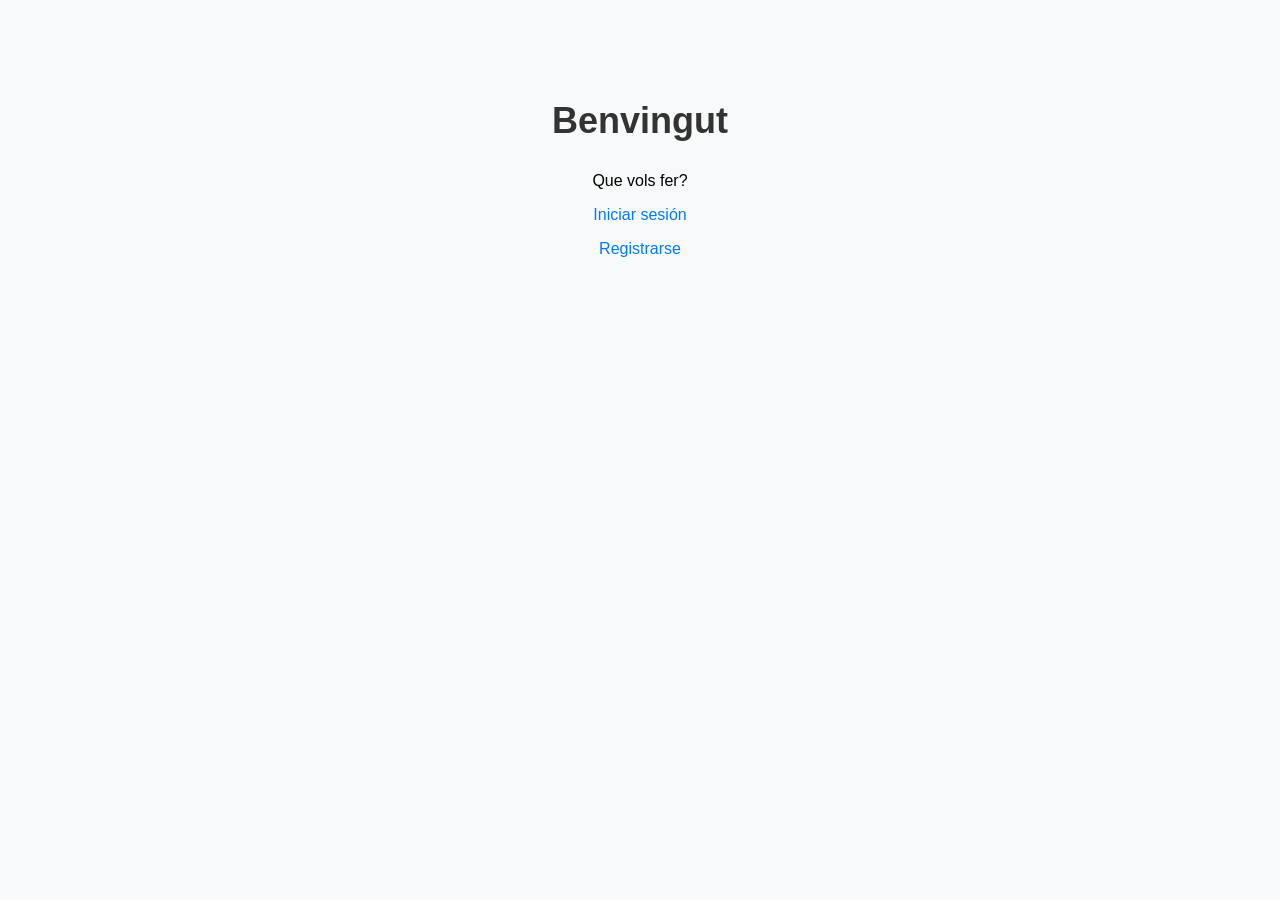
<file: Template/index.html>
<!DOCTYPE html>
<html>
<head>
    <title>Inicio</title>
    <style>
body {
    text-align: center;
    margin-top: 100px;
    background-color: #f8f9fa;
    font-family: Arial, sans-serif;
}

h1 {
    color: #333;
    font-size: 36px;
    margin-bottom: 30px;
}

a {
    color: #007bff;
    text-decoration: none;
}

a:hover {
    text-decoration: underline;
}

.card {
    display: inline-block;
    width: 300px;
    padding: 20px;
    background-color: #fff;
    border-radius: 10px;
    box-shadow: 0 2px 6px rgba(0, 0, 0, 0.2);
    margin: 20px;
    transition: transform 0.3s;
}

.card:hover {
    transform: translateY(-5px);
}

.card h2 {
    font-size: 24px;
    color: #333;
    margin-bottom: 10px;
}

.card p {
    color: #777;
    margin-bottom: 20px;
}

.card a {
    display: inline-block;
    background-color: #007bff;
    color: #fff;
    padding: 10px 20px;
    border-radius: 5px;
    text-decoration: none;
    transition: background-color 0.3s;
}

.card a:hover {
    background-color: #0056b3;
}
</style>
</head>
<body>
    <h1>Benvingut</h1>
    <p>Que vols fer?</p>
    <p><a href="/login">Iniciar sesión</a></p>
    <p><a href="/register">Registrarse</a></p>
</body>
</html>
</file>
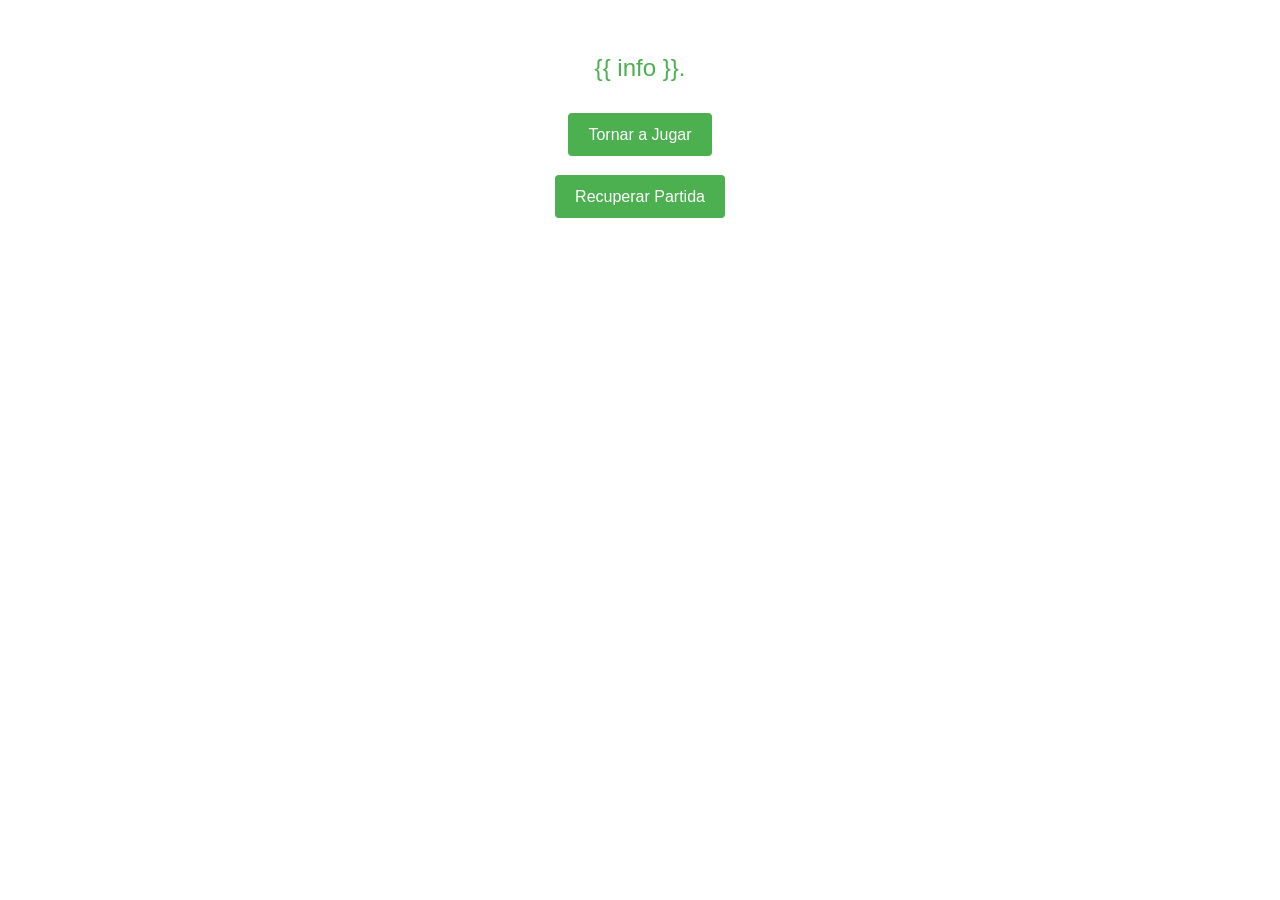
<file: Template/finalGame.html>
<!DOCTYPE html>
<html>
<head>
    <title>FJoc de Batalles</title>
    <meta charset="UTF-8">
    <meta name="viewport"
          content="width=device-width, user-scalable=no, initial-scale=1.0, maximum-scale=1.0, minimum-scale=1.0">
    <meta http-equiv="X-UA-Compatible" content="ie=edge">
    <link href="https://cdn.jsdelivr.net/npm/bootstrap@5.2.3/dist/css/bootstrap.min.css" rel="stylesheet">
    <script src="https://cdn.jsdelivr.net/npm/bootstrap@5.2.3/dist/js/bootstrap.bundle.min.js"></script>
      <style>
        body {
            text-align: center;
            font-family: Arial, sans-serif;
        }

        h1 {
            color: #333;
        }

        h1 a {
            display: inline-block;
            padding: 12px 20px;
            background-color: #4CAF50;
            color: white;
            text-decoration: none;
            border-radius: 4px;
            font-size: 16px;
            transition: background-color 0.3s ease;
        }

        h1 a:hover {
            background-color: #45a049;
        }

        p {
            font-size: 24px;
            color: #4CAF50;
            margin-top: 50px;
        }

        .button {
            background-color: #4CAF50;
            color: white;
            padding: 12px 20px;
            border: none;
            border-radius: 4px;
            cursor: pointer;
            font-size: 16px;
            transition: background-color 0.3s ease;
        }

        .button:hover {
            background-color: #45a049;
        }
    </style>
</head>
<body>
    <p>{{ info }}.</p>
        <h1><a href="/game">Tornar a Jugar</a></h1>
        <h1><a href="/recoverGame">Recuperar Partida</a></h1>
</body>
</html>
</file>
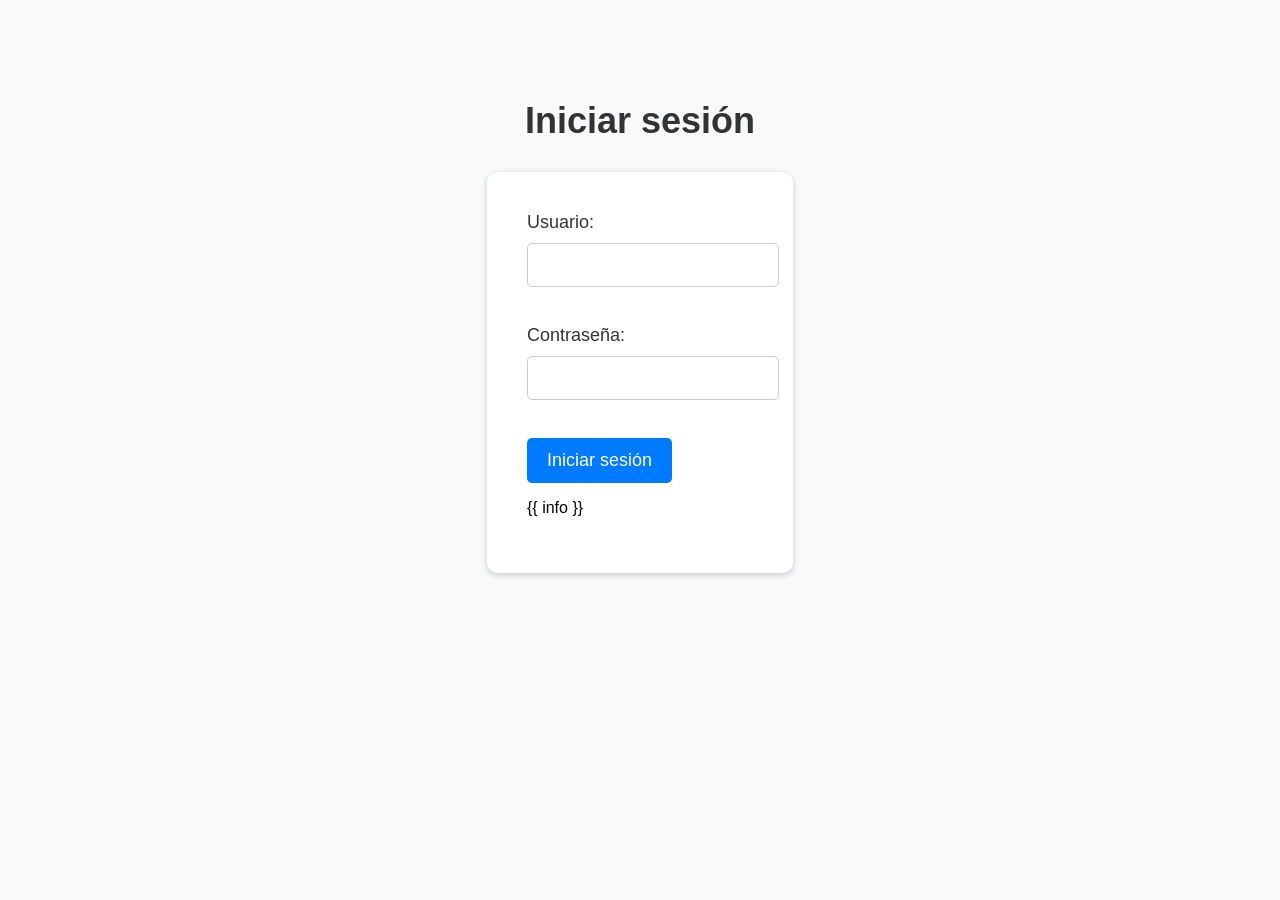
<file: Template/login.html>
<!DOCTYPE html>
<html>
<head>
    <title>Iniciar sesión</title>
    <style>

body {
    text-align: center;
    margin-top: 100px;
    background-color: #f8f9fa;
    font-family: Arial, sans-serif;
}
h1 {
    color: #333;
    font-size: 36px;
    margin-bottom: 30px;
}

form {
    display: inline-block;
    text-align: left;
    background-color: #fff;
    padding: 40px;
    border-radius: 10px;
    box-shadow: 0 2px 6px rgba(0, 0, 0, 0.2);
}

label {
    display: block;
    font-size: 18px;
    color: #333;
    margin-bottom: 10px;
}

input[type="text"],
input[type="password"] {
    width: 100%;
    padding: 12px;
    border-radius: 5px;
    border: 1px solid #ccc;
    margin-bottom: 20px;
    font-size: 16px;
}

input[type="submit"] {
    background-color: #007bff;
    color: #fff;
    padding: 12px 20px;
    border: none;
    border-radius: 5px;
    font-size: 18px;
    cursor: pointer;
    transition: background-color 0.3s;
}

input[type="submit"]:hover {
    background-color: #0056b3;
}

    </style>
</head>
<body>
<h1>Iniciar sesión</h1>
<form method="POST" action="/login">
    <label for="username">Usuario:</label>
    <input type="text" id="username" name="username" required><br><br>
    <label for="password">Contraseña:</label>
    <input type="password" id="password" name="password" required><br><br>
    <input type="submit" value="Iniciar sesión">
    <p>{{ info }}</p>

</form>
</body>
</html>
</file>
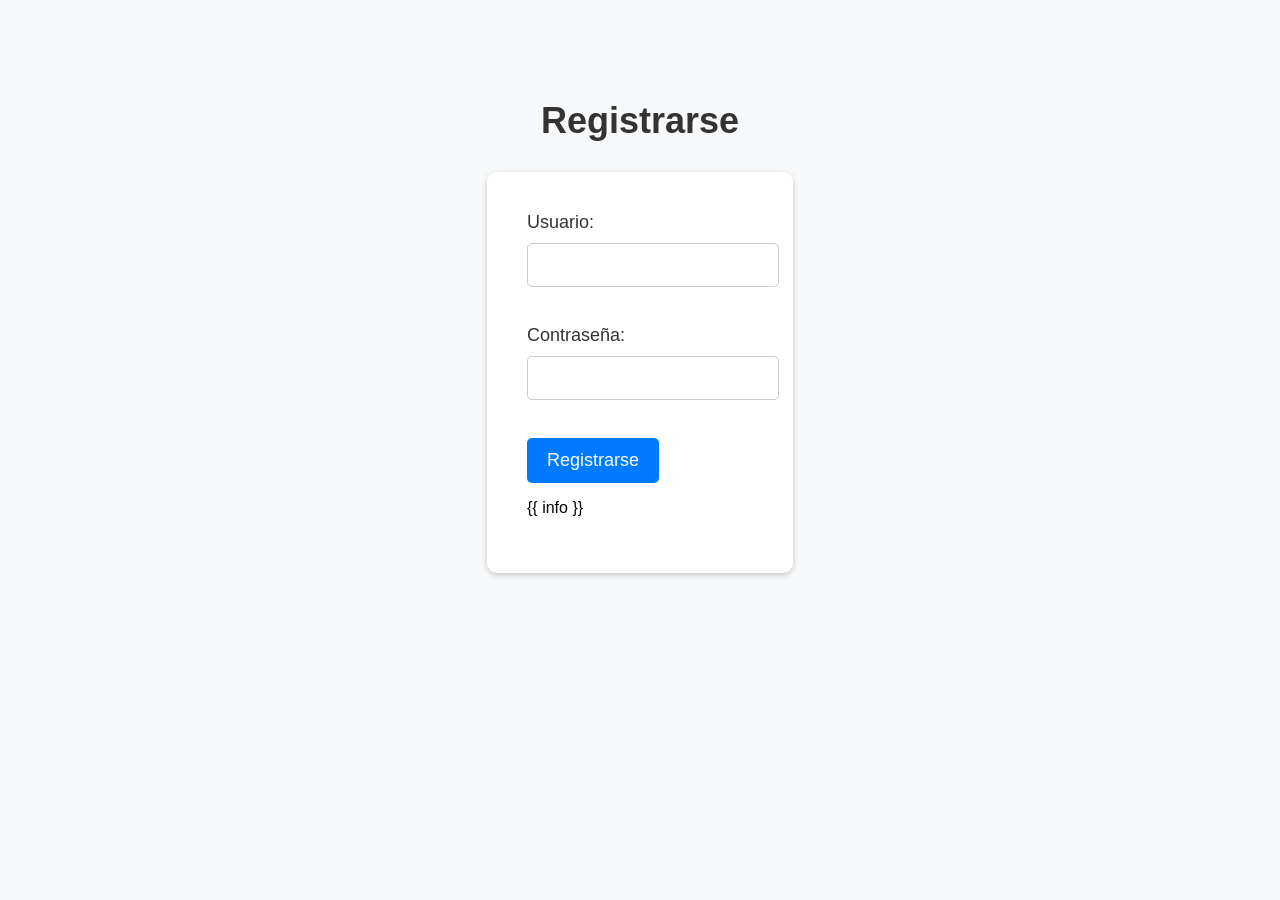
<file: Template/register.html>
<!DOCTYPE html>
<html>
<head>
    <title>Registrarse</title>
        <style>
body {
    text-align: center;
    margin-top: 100px;
    background-color: #f8f9fa;
    font-family: Arial, sans-serif;
}

h1 {
    color: #333;
    font-size: 36px;
    margin-bottom: 30px;
}

form {
    display: inline-block;
    text-align: left;
    background-color: #fff;
    padding: 40px;
    border-radius: 10px;
    box-shadow: 0 2px 6px rgba(0, 0, 0, 0.2);
}

label {
    display: block;
    font-size: 18px;
    color: #333;
    margin-bottom: 10px;
}

input[type="text"],
input[type="password"] {
    width: 100%;
    padding: 12px;
    border-radius: 5px;
    border: 1px solid #ccc;
    margin-bottom: 20px;
    font-size: 16px;
}

input[type="submit"] {
    background-color: #007bff;
    color: #fff;
    padding: 12px 20px;
    border: none;
    border-radius: 5px;
    font-size: 18px;
    cursor: pointer;
    transition: background-color 0.3s;
}

input[type="submit"]:hover {
    background-color: #0056b3;
}

    </style>
</head>
<body>
    <h1>Registrarse</h1>
    <form method="POST" action="/register">
        <label for="username">Usuario:</label>
        <input type="text" id="username" name="username" required><br><br>
        <label for="password">Contraseña:</label>
        <input type="password" id="password" name="password" required><br><br>
        <input type="submit" value="Registrarse">
        <p>{{ info }}</p>
    </form>
</body>
</html>
</file>
